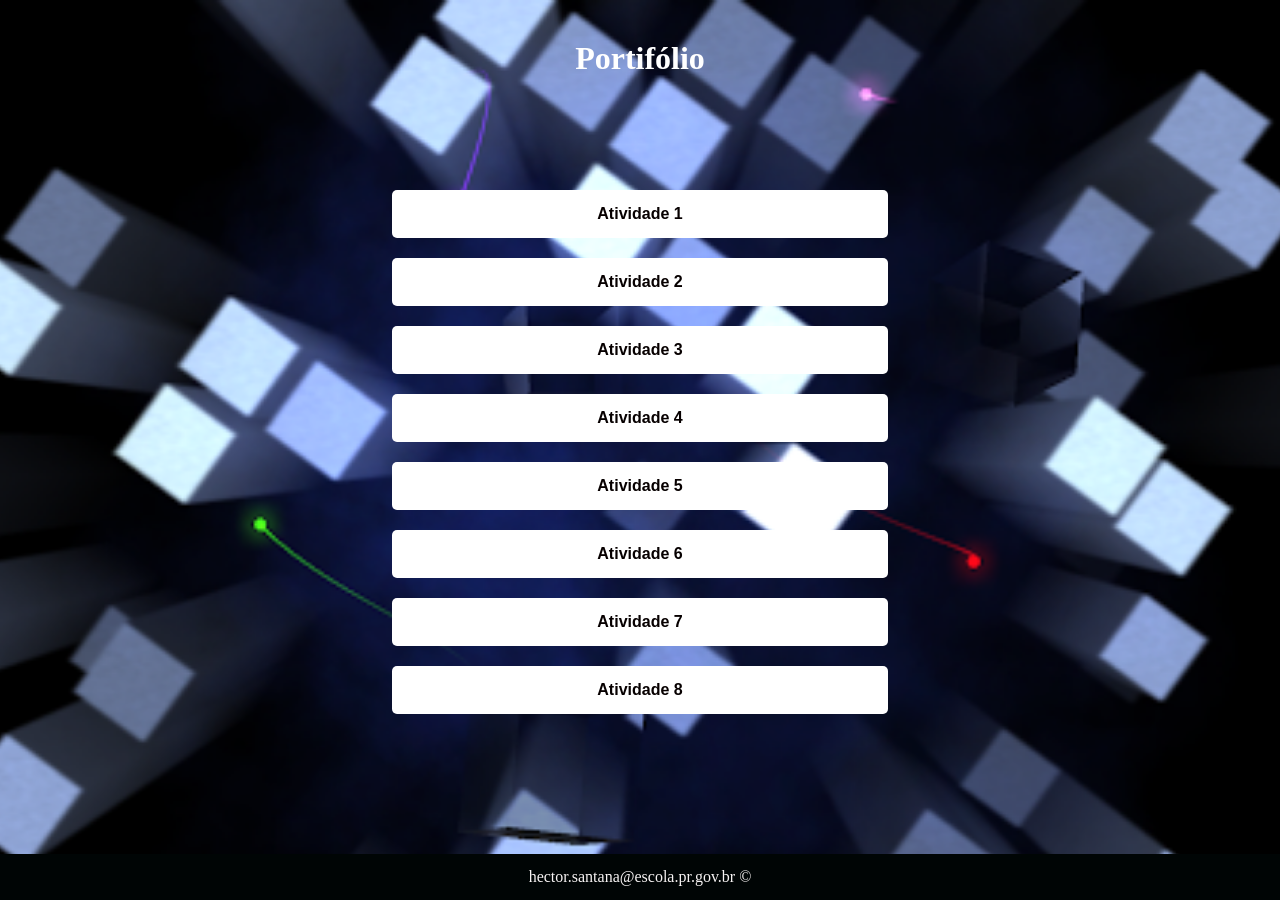
<file: index.html>
<!DOCTYPE html>
<html lang="pt-br">
<head>
    <meta charset="UTF-8">
    <meta name="viewport" content="width=device-width, initial-scale=1.0">
    <title>Portifólio</title>
    <link rel="stylesheet" href="style.css">
</head>
<body>
    <header>
        <h1>Portifólio</h1>
    </header>
    <main>
        <a href="atividade1/olamundo.html"><p>Atividade 1</p></a>
        <a href="atividade 2/calculaNota.html"><p>Atividade 2</p></a>
        <a href="atividade 3/botao.html"><p>Atividade 3</p></a>
        <a href="atividade 4/parimpar.html"><p>Atividade 4</p></a>
        <a href="atividade 5/maior.html"><p>Atividade 5</p></a>
         <a href="atividade 6/site.html"><p>Atividade 6</p></a>
            <a href="atividade 7/aleatorio.html"><p>Atividade 7</p></a>
            <a href="atividade 8/azar.html"><p>Atividade 8</p></a>
    </main>
    <footer>
        hector.santana@escola.pr.gov.br ©
    </footer>
</body>
</html>
</file>
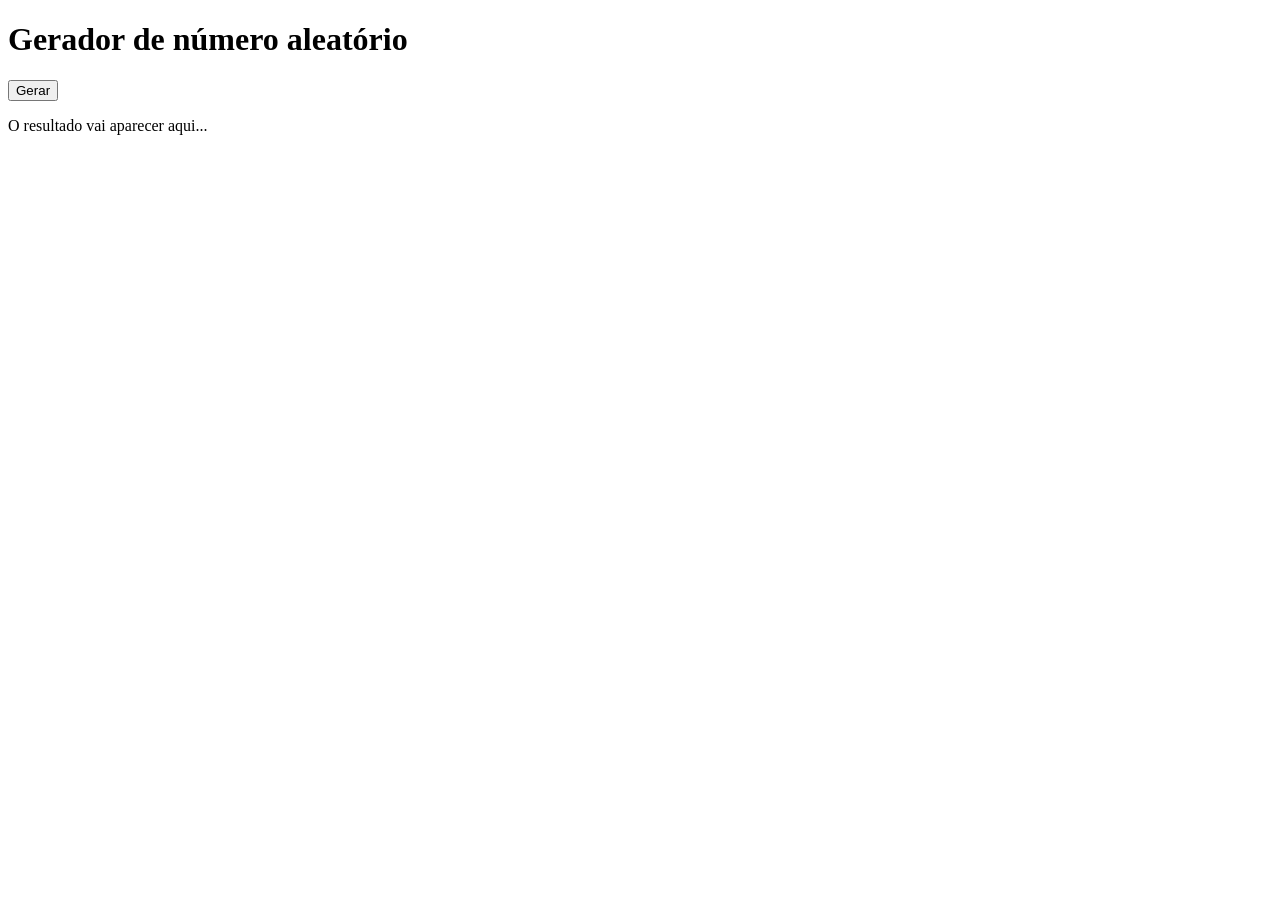
<file: aleatorio.html>
<!DOCTYPE html>
<html lang="pt-br">
<head>
    <meta charset="UTF-8">
    <meta name="viewport" content="width=device-width, initial-scale=1.0">
    <title>Número Aleatório</title>
</head>
<body>
    <h1>Gerador de número aleatório</h1>
    <button onclick="aleatorio()">Gerar</button>
    <div id="resultado">
        <p>O resultado vai aparecer aqui...</p>
    </div>

    <script src="aleatorio.js"></script>
</body>
</html>
</file>
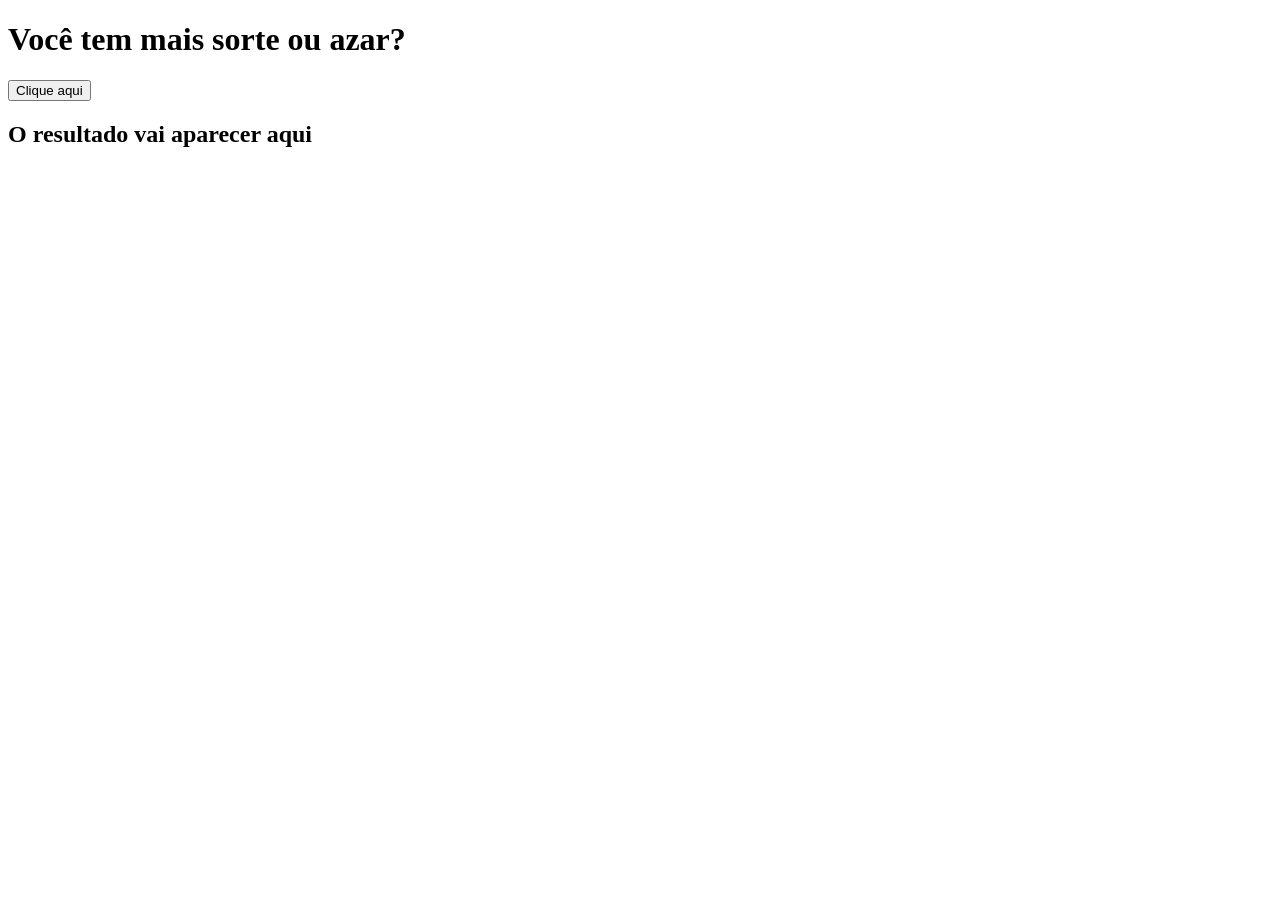
<file: azar.html>
<!DOCTYPE html>
<html lang="pt-br">
<head>
    <meta charset="UTF-8">
    <meta name="viewport" content="width=device-width, initial-scale=1.0">
    <title>Sorte ou azar</title>
    <link rel="stylesheet" href="azar.css">
</head>
<body>
   <script src="sorte.js"></script>
    <h1>Você tem mais sorte ou azar?</h1>
    <button onclick="sorte()">Clique aqui</button>
    <div id="resultado"></div>
        <h2>O resultado vai aparecer aqui</h2>
    </div>
    <script src="sorte.js"></script>
</body>
</html>
</file>
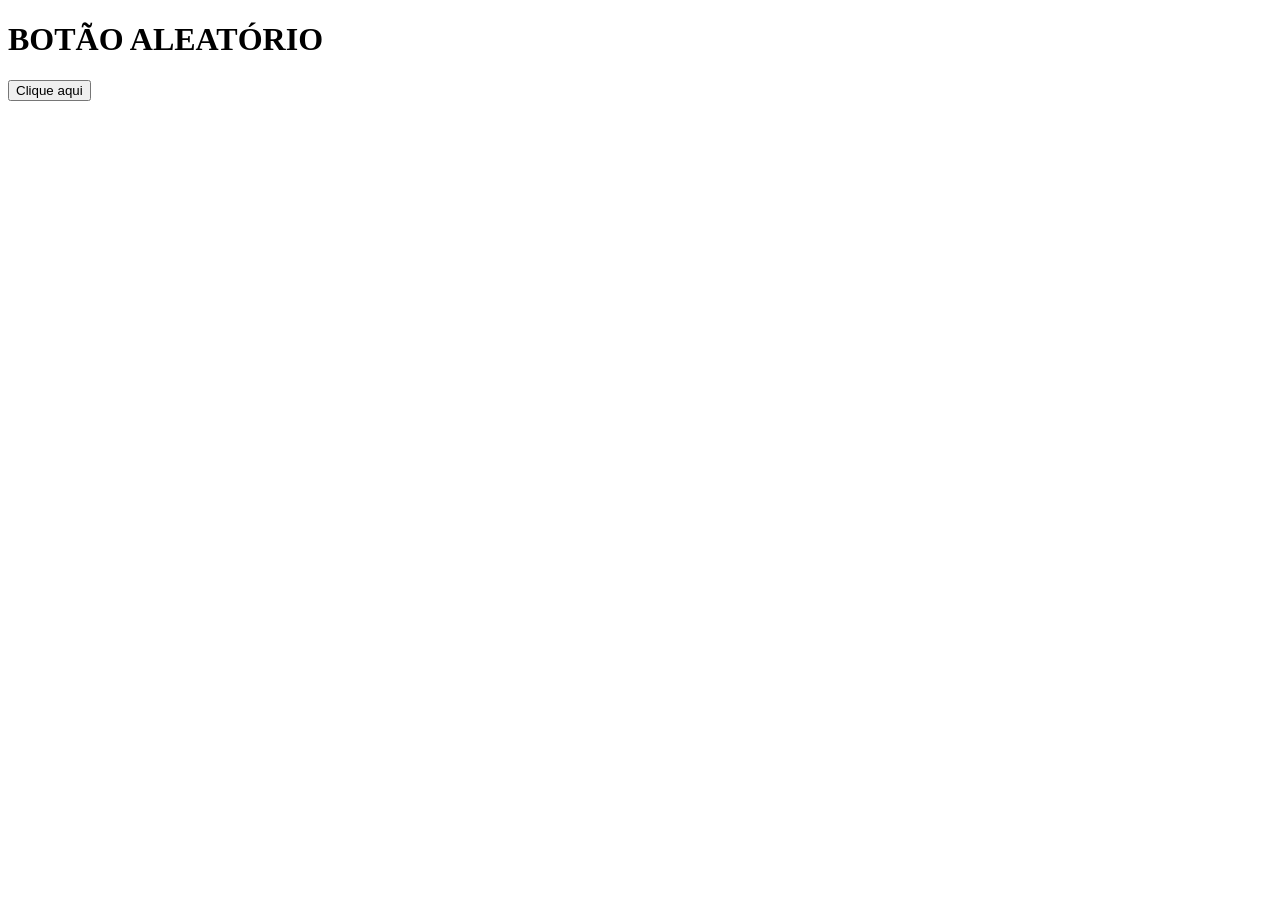
<file: botao.html>
<!DOCTYPE html>
<html lang="en">
<head>
    <meta charset="UTF-8">
    <meta name="viewport" content="width=device-width, initial-scale=1.0">
    <title>Botão</title>
</head>
<body>
    <h1>BOTÃO ALEATÓRIO</h1>
   
    <button onclick="aleatorio()">Clique aqui</button>

    <script src="botao.js"></script>
</body>
</html>
</file>
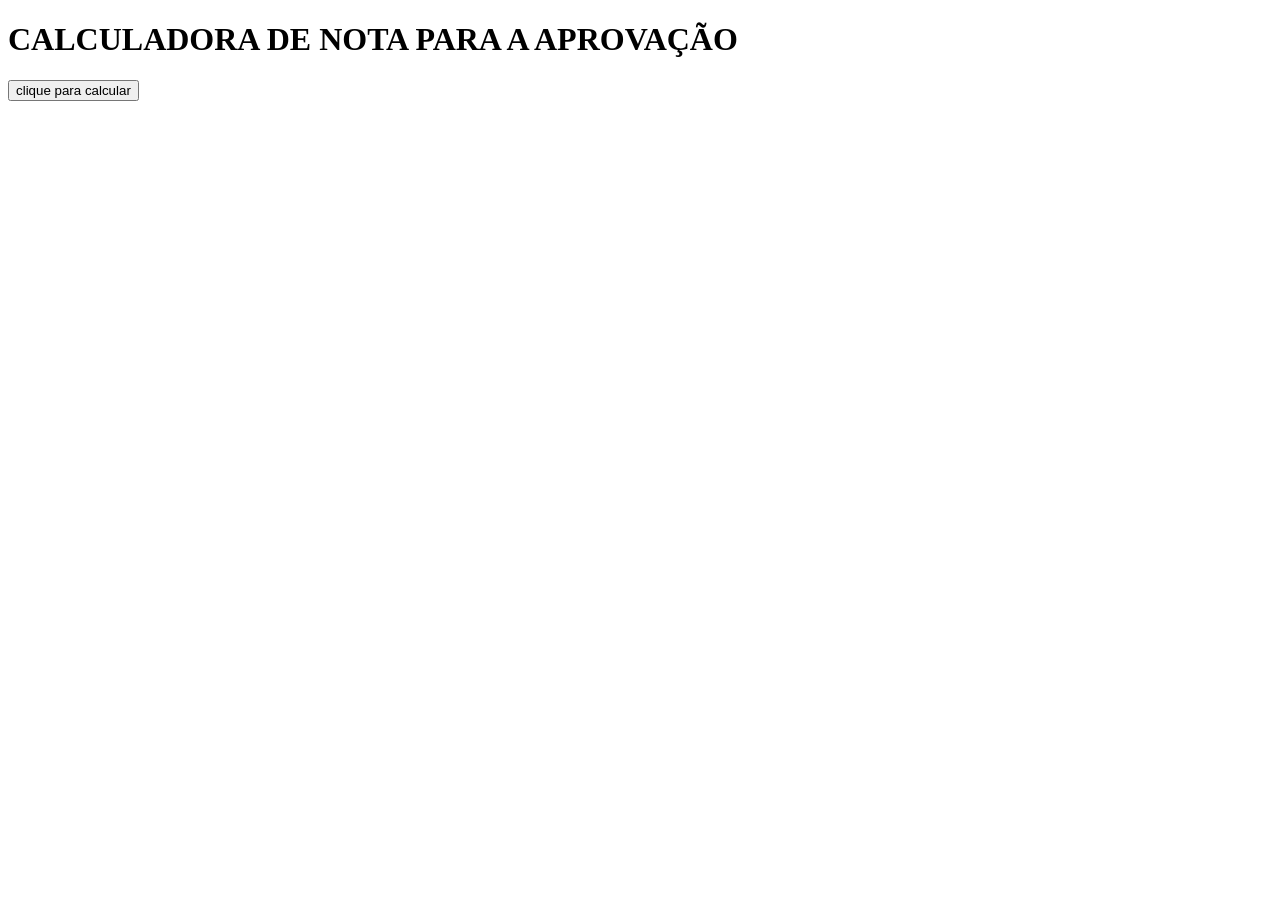
<file: calculaNota.html>
<!DOCTYPE html>
<html lang="en">
<head>
    <meta charset="UTF-8">
    <meta name="viewport" content="width=device-width, initial-scale=1.0">
    <title>Calculadora de Notas</title>
</head>
<body>
    <h1>CALCULADORA DE NOTA PARA A APROVAÇÃO</h1>

    <button onclick="calcular()">clique para calcular</button>

    <script src="script.js"></script>
</body>
</html>
</file>
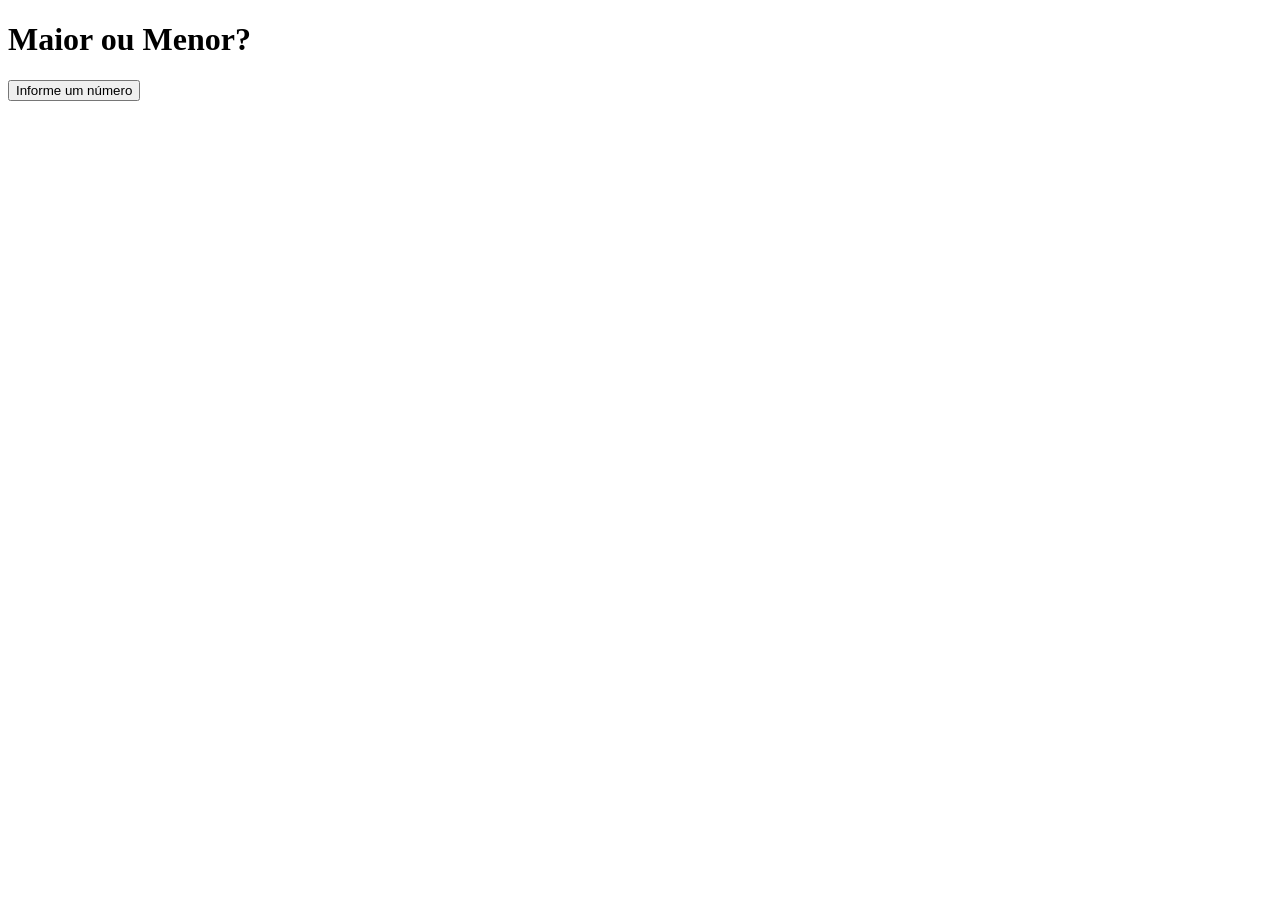
<file: maior.html>
<!DOCTYPE html>
<html lang="pt-br">
<head>
    <meta charset="UTF-8">
    <meta name="viewport" content="width=device-width, initial-scale=1.0">
    <title>Maior ou Menor</title>
</head>
<body>
    <h1>Maior ou Menor?</h1>

    <button onclick="maior()">Informe um número</button>

    <SCript src="menor.js"></SCript>
</body>
</html>
</file>
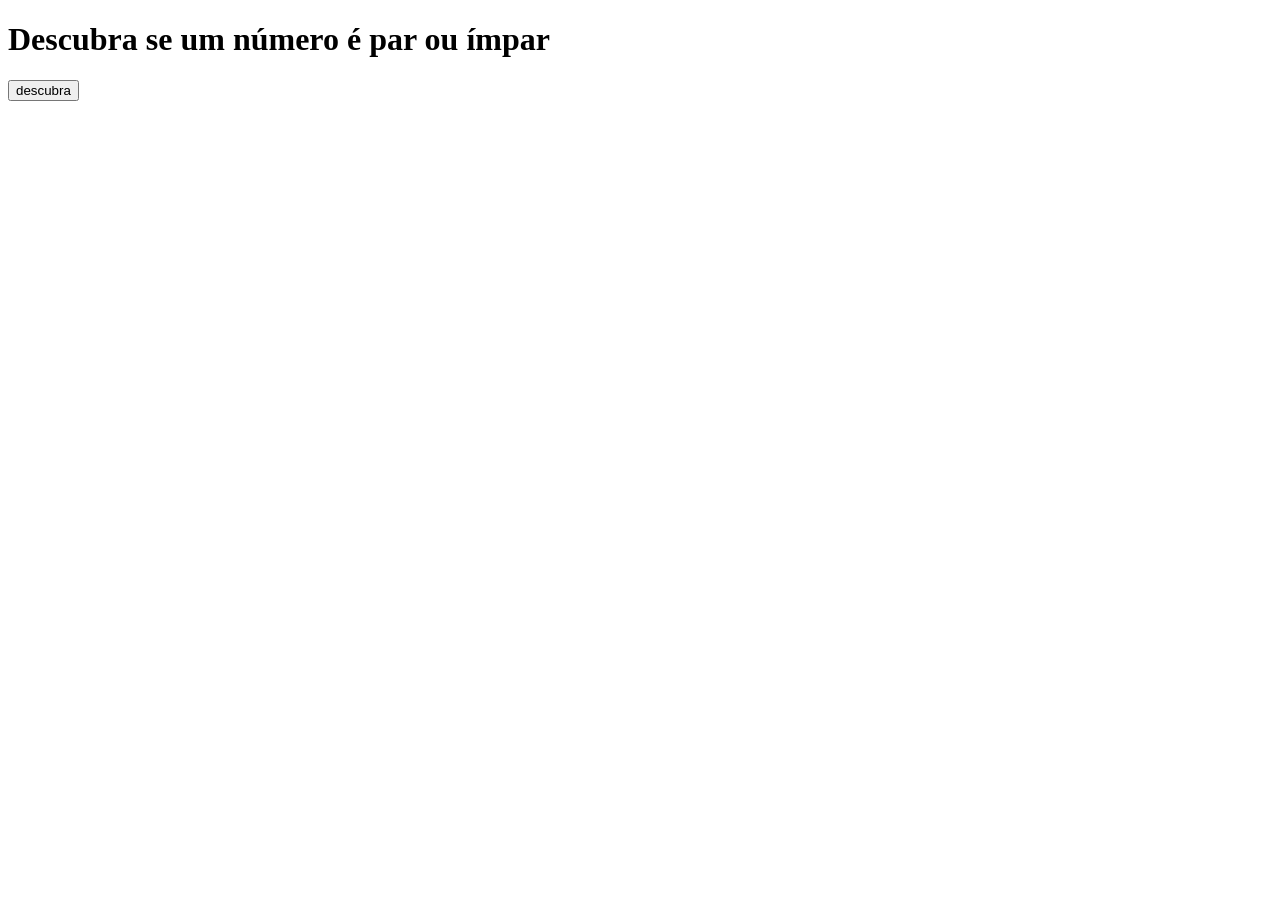
<file: parimpar.html>
<!DOCTYPE html>
<html lang="en">
<head>
    <meta charset="UTF-8">
    <meta name="viewport" content="width=device-width, initial-scale=1.0">
    <title>Par ou Ímpar</title>
</head>
<body>
    <h1>Descubra se um número é par ou ímpar</h1>
  <button onclick="parouimpar()">descubra</button>
    <script src="par.js"></script>
</body>  
</html>
</file>
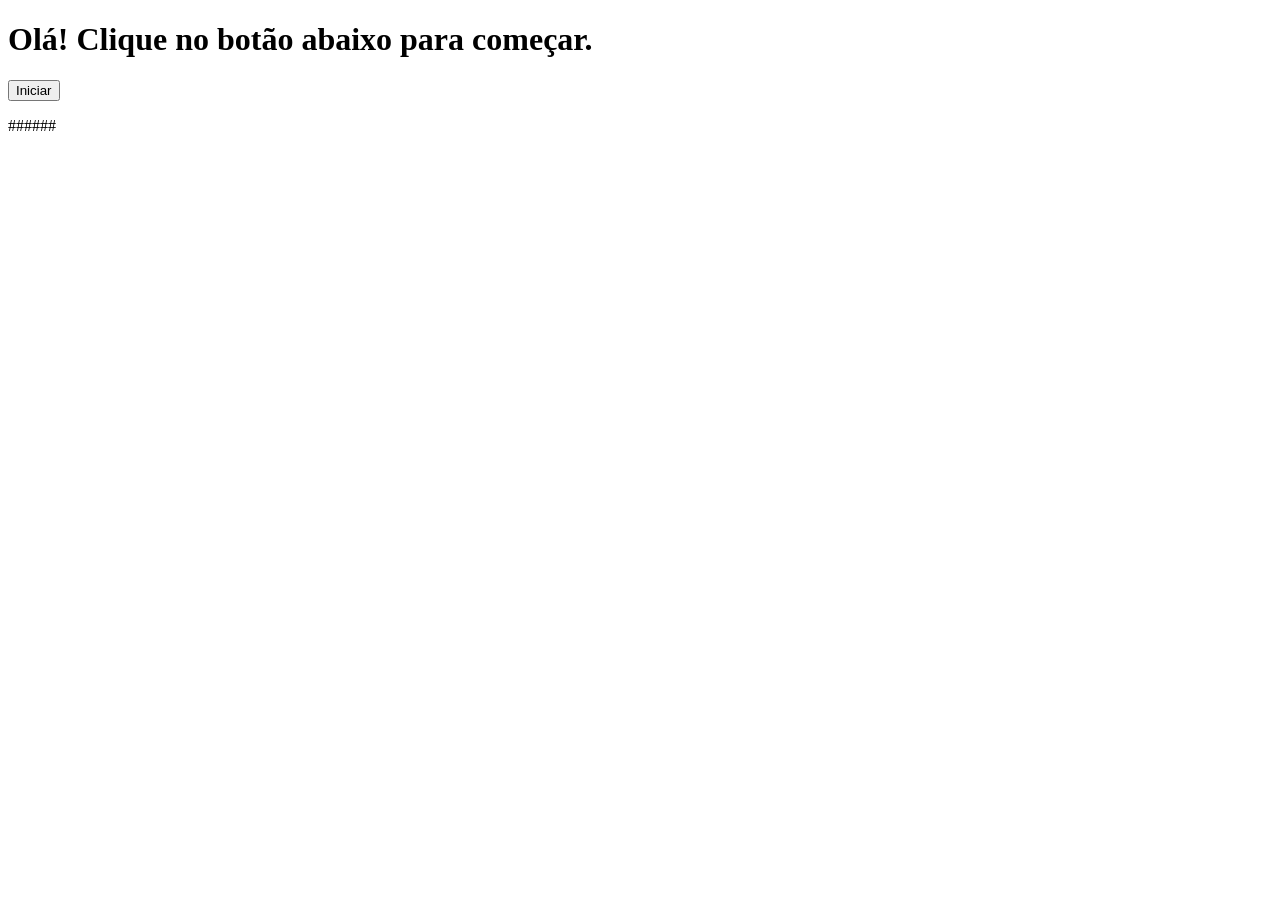
<file: site.html>
<!DOCTYPE html>
<html lang="pt-br">
<head>
    <meta charset="UTF-8">
    <meta name="viewport" content="width=device-width, initial-scale=1.0">
    <title>Interagindo com o site</title>
</head>
<body>
    <h1>Olá! Clique no botão abaixo para começar.</h1>

    <button onclick="site()">Iniciar</button>

    <div id="mostrar">
        <p>######</p>
    </div>

    <script src="site.js"></script>
</body>
</html>
</file>
<file: style.css>
* {
    margin: 0;
    padding: 0;
    box-sizing: border-box;
}

body {
    text-align: center;
    background-color: rgb(19, 23, 32);
    background-image: url(ps2.webp);
    background-repeat: no-repeat;
    background-position: center;
    background-attachment: fixed;
    background-size: cover;
    
    height: 100vh;
    overflow: hidden; 
    display: flex;
    flex-direction: column;
    justify-content: space-between;
}

h1 {
    color: #fff;
    margin-top: 40px;
    margin-bottom: -28px;
}

main {
    display: flex;
    font-family: sans-serif;
    flex-direction: column;
    align-items: center;
    justify-content: center;
    flex-grow: 1;
    padding: 20px;
    margin: 0;
}

a, .botao { 
    display: inline-block;
    background-color: rgb(255, 255, 255);
    width: 40%;
    padding: 15px 0;
    text-align: center;
    color: rgb(7, 0, 0);
    font-weight: bold;
    border-radius: 5px;
    transition: 0.3s;
    cursor: pointer;
    margin: 10px auto;
    text-decoration: none;
}

a:hover, .botao:hover {
    background-color: rgb(51, 0, 146);
    color: #fff;
    transform: scale(1.05);
}

footer {
    color: #f7f4f4;
    background-color: rgb(0, 5, 5);
    padding: 14px;
    text-align: center;
    width: 100%;
}
</file>
<file: azar.css>
body{
    background-image: url();
}
</file>
